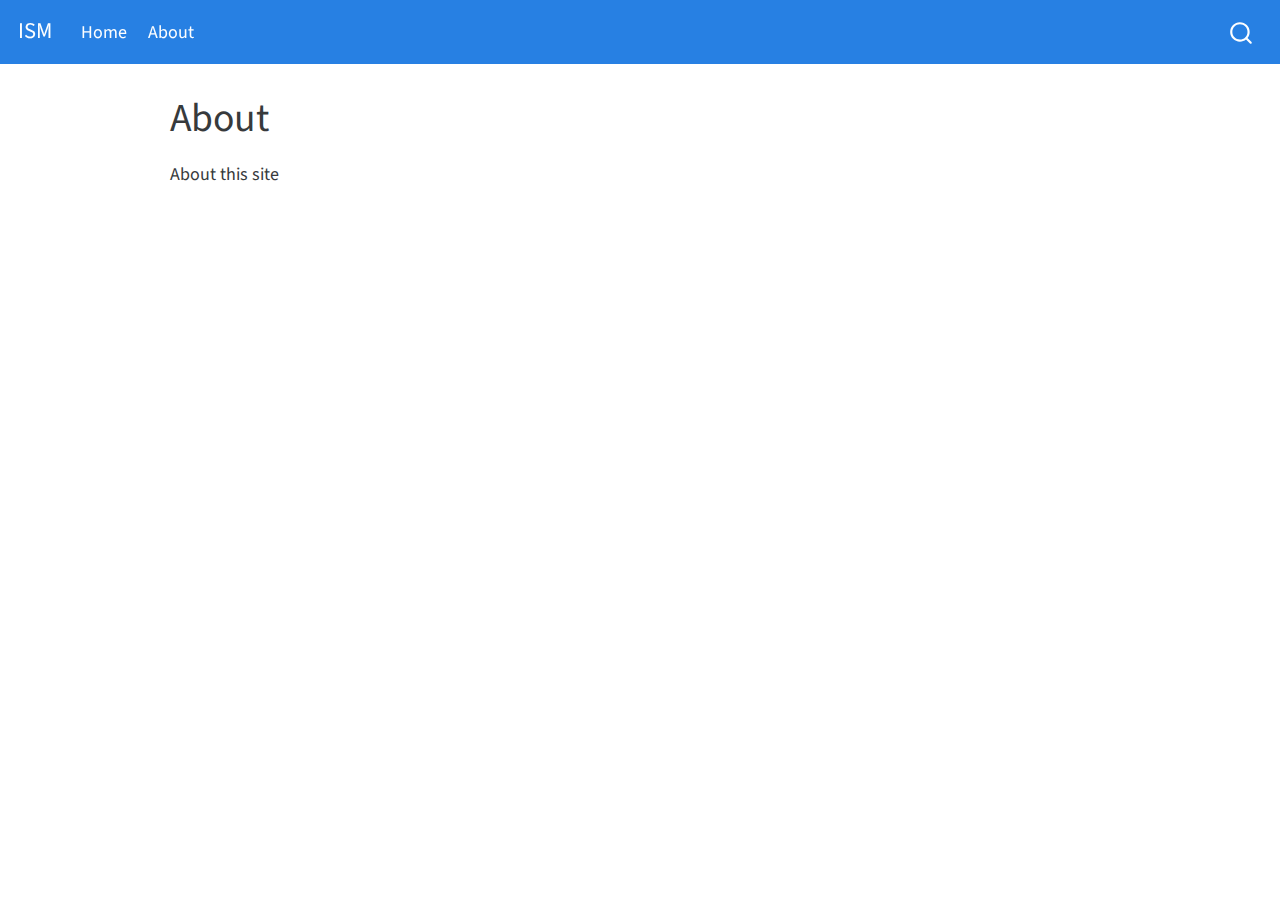
<file: about.html>
<!DOCTYPE html>
<html xmlns="http://www.w3.org/1999/xhtml" lang="en" xml:lang="en"><head>

<meta charset="utf-8">
<meta name="generator" content="quarto-99.9.9">

<meta name="viewport" content="width=device-width, initial-scale=1.0, user-scalable=yes">


<title>ISM - About</title>
<style>
code{white-space: pre-wrap;}
span.smallcaps{font-variant: small-caps;}
div.columns{display: flex; gap: min(4vw, 1.5em);}
div.column{flex: 1;}
div.hanging-indent{margin-left: 1.5em; text-indent: -1.5em;}
ul.task-list{list-style: none;}
ul.task-list li input[type="checkbox"] {
  width: 0.8em;
  margin: 0 0.8em 0.2em -1.6em;
  vertical-align: middle;
}
</style>


<script src="site_libs/quarto-nav/quarto-nav.js"></script>
<script src="site_libs/quarto-nav/headroom.min.js"></script>
<script src="site_libs/clipboard/clipboard.min.js"></script>
<script src="site_libs/quarto-search/autocomplete.umd.js"></script>
<script src="site_libs/quarto-search/fuse.min.js"></script>
<script src="site_libs/quarto-search/quarto-search.js"></script>
<meta name="quarto:offset" content="./">
<script src="site_libs/quarto-html/quarto.js"></script>
<script src="site_libs/quarto-html/popper.min.js"></script>
<script src="site_libs/quarto-html/tippy.umd.min.js"></script>
<script src="site_libs/quarto-html/anchor.min.js"></script>
<link href="site_libs/quarto-html/tippy.css" rel="stylesheet">
<link href="site_libs/quarto-html/quarto-syntax-highlighting.css" rel="stylesheet" id="quarto-text-highlighting-styles">
<script src="site_libs/bootstrap/bootstrap.min.js"></script>
<link href="site_libs/bootstrap/bootstrap-icons.css" rel="stylesheet">
<link href="site_libs/bootstrap/bootstrap.min.css" rel="stylesheet" id="quarto-bootstrap" data-mode="light">
<script id="quarto-search-options" type="application/json">{
  "location": "navbar",
  "copy-button": false,
  "collapse-after": 3,
  "panel-placement": "end",
  "type": "overlay",
  "limit": 20,
  "language": {
    "search-no-results-text": "No results",
    "search-matching-documents-text": "matching documents",
    "search-copy-link-title": "Copy link to search",
    "search-hide-matches-text": "Hide additional matches",
    "search-more-match-text": "more match in this document",
    "search-more-matches-text": "more matches in this document",
    "search-clear-button-title": "Clear",
    "search-detached-cancel-button-title": "Cancel",
    "search-submit-button-title": "Submit"
  }
}</script>


<link rel="stylesheet" href="styles.css">
</head>

<body class="nav-fixed">

<div id="quarto-search-results"></div>
  <header id="quarto-header" class="headroom fixed-top">
    <nav class="navbar navbar-expand-lg navbar-dark ">
      <div class="navbar-container container-fluid">
      <a class="navbar-brand" href="./index.html">
    <span class="navbar-title">ISM</span>
  </a>
          <button class="navbar-toggler" type="button" data-bs-toggle="collapse" data-bs-target="#navbarCollapse" aria-controls="navbarCollapse" aria-expanded="false" aria-label="Toggle navigation" onclick="if (window.quartoToggleHeadroom) { window.quartoToggleHeadroom(); }">
  <span class="navbar-toggler-icon"></span>
</button>
          <div class="collapse navbar-collapse" id="navbarCollapse">
            <ul class="navbar-nav navbar-nav-scroll me-auto">
  <li class="nav-item">
    <a class="nav-link" href="./index.html">Home</a>
  </li>  
  <li class="nav-item">
    <a class="nav-link active" href="./about.html" aria-current="page">About</a>
  </li>  
</ul>
              <div id="quarto-search" class="" title="Search"></div>
          </div> <!-- /navcollapse -->
      </div> <!-- /container-fluid -->
    </nav>
</header>
<!-- content -->
<div id="quarto-content" class="quarto-container page-columns page-rows-contents page-layout-article page-navbar">
<!-- sidebar -->
<!-- margin-sidebar -->
    <div id="quarto-margin-sidebar" class="sidebar margin-sidebar">
        
    </div>
<!-- main -->
<main class="content" id="quarto-document-content">

<header id="title-block-header" class="quarto-title-block default">
<div class="quarto-title">
<h1 class="title">About</h1>
</div>



<div class="quarto-title-meta">

    
    
  </div>
  

</header>

<p>About this site</p>



</main> <!-- /main -->
<script id="quarto-html-after-body" type="application/javascript">
window.document.addEventListener("DOMContentLoaded", function (event) {
  const toggleBodyColorMode = (bsSheetEl) => {
    const mode = bsSheetEl.getAttribute("data-mode");
    const bodyEl = window.document.querySelector("body");
    if (mode === "dark") {
      bodyEl.classList.add("quarto-dark");
      bodyEl.classList.remove("quarto-light");
    } else {
      bodyEl.classList.add("quarto-light");
      bodyEl.classList.remove("quarto-dark");
    }
  }
  const toggleBodyColorPrimary = () => {
    const bsSheetEl = window.document.querySelector("link#quarto-bootstrap");
    if (bsSheetEl) {
      toggleBodyColorMode(bsSheetEl);
    }
  }
  toggleBodyColorPrimary();  
  const icon = "";
  const anchorJS = new window.AnchorJS();
  anchorJS.options = {
    placement: 'right',
    icon: icon
  };
  anchorJS.add('.anchored');
  const clipboard = new window.ClipboardJS('.code-copy-button', {
    target: function(trigger) {
      return trigger.previousElementSibling;
    }
  });
  clipboard.on('success', function(e) {
    // button target
    const button = e.trigger;
    // don't keep focus
    button.blur();
    // flash "checked"
    button.classList.add('code-copy-button-checked');
    var currentTitle = button.getAttribute("title");
    button.setAttribute("title", "Copied!");
    setTimeout(function() {
      button.setAttribute("title", currentTitle);
      button.classList.remove('code-copy-button-checked');
    }, 1000);
    // clear code selection
    e.clearSelection();
  });
  function tippyHover(el, contentFn) {
    const config = {
      allowHTML: true,
      content: contentFn,
      maxWidth: 500,
      delay: 100,
      arrow: false,
      appendTo: function(el) {
          return el.parentElement;
      },
      interactive: true,
      interactiveBorder: 10,
      theme: 'quarto',
      placement: 'bottom-start'
    };
    window.tippy(el, config); 
  }
  const noterefs = window.document.querySelectorAll('a[role="doc-noteref"]');
  for (var i=0; i<noterefs.length; i++) {
    const ref = noterefs[i];
    tippyHover(ref, function() {
      // use id or data attribute instead here
      let href = ref.getAttribute('data-footnote-href');
      try { href = new URL(href).hash; } catch {}
      const id = href.replace(/^#\/?/, "");
      const note = window.document.getElementById(id);
      return note.innerHTML;
    });
  }
  var bibliorefs = window.document.querySelectorAll('a[role="doc-biblioref"]');
  for (var i=0; i<bibliorefs.length; i++) {
    const ref = bibliorefs[i];
    const cites = ref.parentNode.getAttribute('data-cites').split(' ');
    tippyHover(ref, function() {
      var popup = window.document.createElement('div');
      cites.forEach(function(cite) {
        var citeDiv = window.document.createElement('div');
        citeDiv.classList.add('hanging-indent');
        citeDiv.classList.add('csl-entry');
        var biblioDiv = window.document.getElementById('ref-' + cite);
        if (biblioDiv) {
          citeDiv.innerHTML = biblioDiv.innerHTML;
        }
        popup.appendChild(citeDiv);
      });
      return popup.innerHTML;
    });
  }
});
</script>
</div> <!-- /content -->



</body></html>
</file>
<file: site_libs/quarto-html/tippy.css>
.tippy-box[data-animation=fade][data-state=hidden]{opacity:0}[data-tippy-root]{max-width:calc(100vw - 10px)}.tippy-box{position:relative;background-color:#333;color:#fff;border-radius:4px;font-size:14px;line-height:1.4;white-space:normal;outline:0;transition-property:transform,visibility,opacity}.tippy-box[data-placement^=top]>.tippy-arrow{bottom:0}.tippy-box[data-placement^=top]>.tippy-arrow:before{bottom:-7px;left:0;border-width:8px 8px 0;border-top-color:initial;transform-origin:center top}.tippy-box[data-placement^=bottom]>.tippy-arrow{top:0}.tippy-box[data-placement^=bottom]>.tippy-arrow:before{top:-7px;left:0;border-width:0 8px 8px;border-bottom-color:initial;transform-origin:center bottom}.tippy-box[data-placement^=left]>.tippy-arrow{right:0}.tippy-box[data-placement^=left]>.tippy-arrow:before{border-width:8px 0 8px 8px;border-left-color:initial;right:-7px;transform-origin:center left}.tippy-box[data-placement^=right]>.tippy-arrow{left:0}.tippy-box[data-placement^=right]>.tippy-arrow:before{left:-7px;border-width:8px 8px 8px 0;border-right-color:initial;transform-origin:center right}.tippy-box[data-inertia][data-state=visible]{transition-timing-function:cubic-bezier(.54,1.5,.38,1.11)}.tippy-arrow{width:16px;height:16px;color:#333}.tippy-arrow:before{content:"";position:absolute;border-color:transparent;border-style:solid}.tippy-content{position:relative;padding:5px 9px;z-index:1}
</file>
<file: site_libs/quarto-html/quarto-syntax-highlighting.css>
/* quarto syntax highlight colors */
:root {
  --quarto-hl-ot-color: #003B4F;
  --quarto-hl-at-color: #657422;
  --quarto-hl-ss-color: #20794D;
  --quarto-hl-an-color: #5E5E5E;
  --quarto-hl-fu-color: #4758AB;
  --quarto-hl-st-color: #20794D;
  --quarto-hl-cf-color: #003B4F;
  --quarto-hl-op-color: #5E5E5E;
  --quarto-hl-er-color: #AD0000;
  --quarto-hl-bn-color: #AD0000;
  --quarto-hl-al-color: #AD0000;
  --quarto-hl-va-color: #111111;
  --quarto-hl-bu-color: inherit;
  --quarto-hl-ex-color: inherit;
  --quarto-hl-pp-color: #AD0000;
  --quarto-hl-in-color: #5E5E5E;
  --quarto-hl-vs-color: #20794D;
  --quarto-hl-wa-color: #5E5E5E;
  --quarto-hl-do-color: #5E5E5E;
  --quarto-hl-im-color: #00769E;
  --quarto-hl-ch-color: #20794D;
  --quarto-hl-dt-color: #AD0000;
  --quarto-hl-fl-color: #AD0000;
  --quarto-hl-co-color: #5E5E5E;
  --quarto-hl-cv-color: #5E5E5E;
  --quarto-hl-cn-color: #8f5902;
  --quarto-hl-sc-color: #5E5E5E;
  --quarto-hl-dv-color: #AD0000;
  --quarto-hl-kw-color: #003B4F;
}

/* other quarto variables */
:root {
  --quarto-font-monospace: SFMono-Regular, Menlo, Monaco, Consolas, "Liberation Mono", "Courier New", monospace;
}

pre > code.sourceCode > span {
  color: #003B4F;
}

code span {
  color: #003B4F;
}

code.sourceCode > span {
  color: #003B4F;
}

div.sourceCode,
div.sourceCode pre.sourceCode {
  color: #003B4F;
}

code span.ot {
  color: #003B4F;
}

code span.at {
  color: #657422;
}

code span.ss {
  color: #20794D;
}

code span.an {
  color: #5E5E5E;
}

code span.fu {
  color: #4758AB;
}

code span.st {
  color: #20794D;
}

code span.cf {
  color: #003B4F;
}

code span.op {
  color: #5E5E5E;
}

code span.er {
  color: #AD0000;
}

code span.bn {
  color: #AD0000;
}

code span.al {
  color: #AD0000;
}

code span.va {
  color: #111111;
}

code span.pp {
  color: #AD0000;
}

code span.in {
  color: #5E5E5E;
}

code span.vs {
  color: #20794D;
}

code span.wa {
  color: #5E5E5E;
  font-style: italic;
}

code span.do {
  color: #5E5E5E;
  font-style: italic;
}

code span.im {
  color: #00769E;
}

code span.ch {
  color: #20794D;
}

code span.dt {
  color: #AD0000;
}

code span.fl {
  color: #AD0000;
}

code span.co {
  color: #5E5E5E;
}

code span.cv {
  color: #5E5E5E;
  font-style: italic;
}

code span.cn {
  color: #8f5902;
}

code span.sc {
  color: #5E5E5E;
}

code span.dv {
  color: #AD0000;
}

code span.kw {
  color: #003B4F;
}

.prevent-inlining {
  content: "</";
}

/*# sourceMappingURL=debc5d5d77c3f9108843748ff7464032.css.map */
</file>
<file: styles.css>
/* css styles */
</file>
